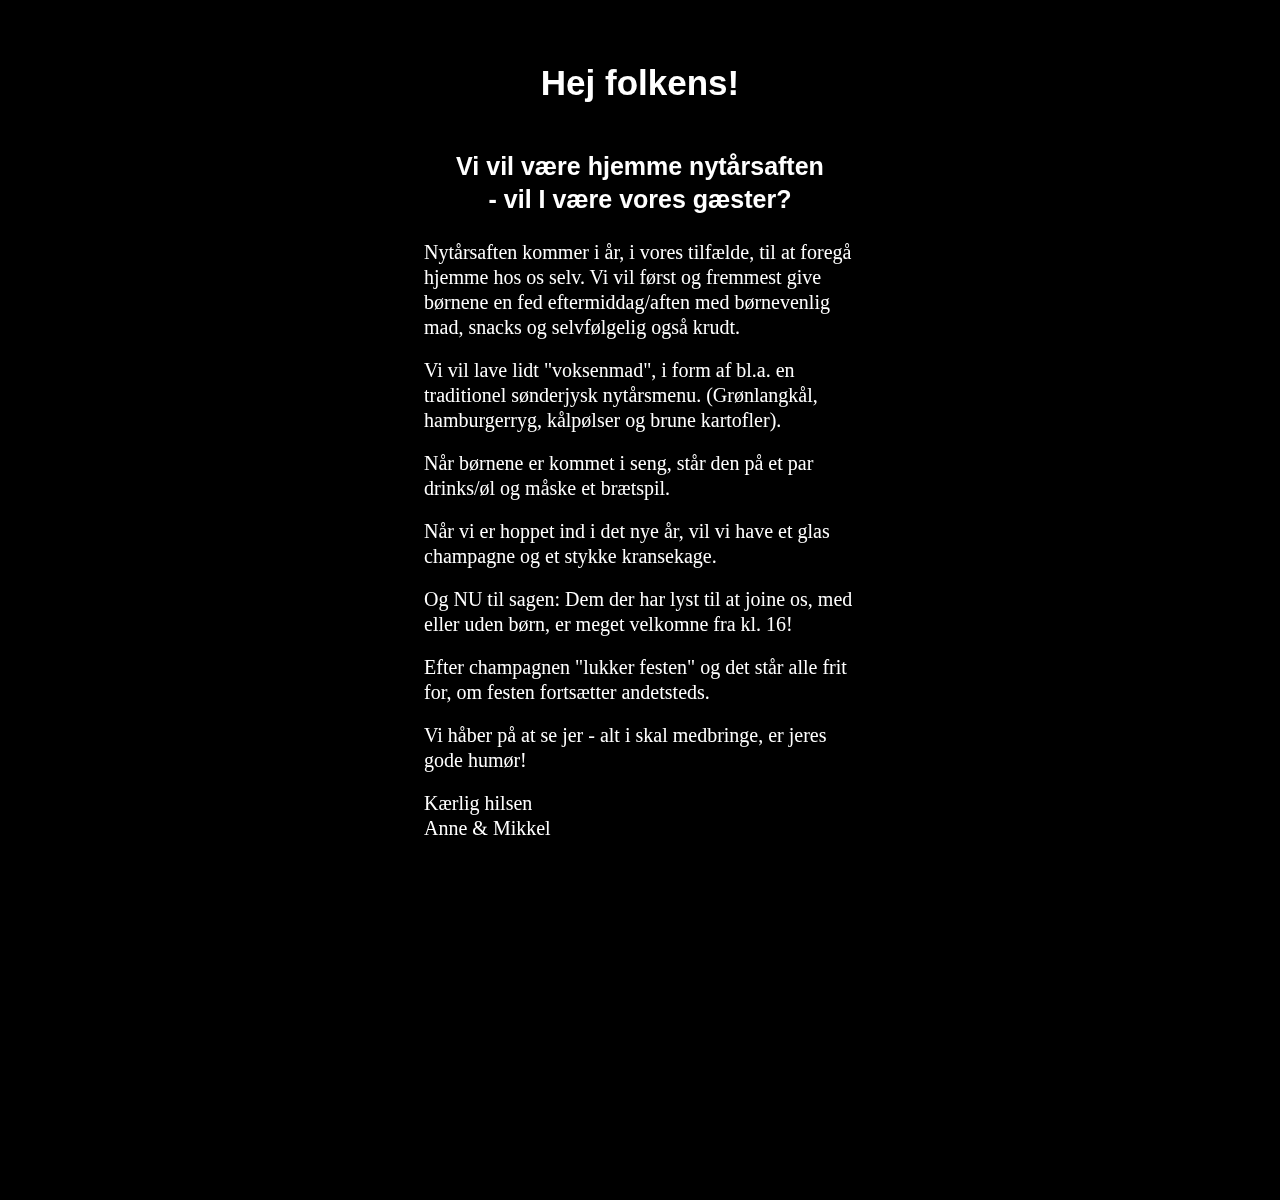
<file: index.html>
<!DOCTYPE html>
<html lang="da">
  <head>
    <meta charset="UTF-8" />
    <meta http-equiv="X-UA-Compatible" content="IE=edge" />
    <meta name="viewport" content="width=device-width, initial-scale=1.0" />
    <title>Invitation til nytårsaften</title>
    <link rel="stylesheet" href="./assets/scss/nytaar.css" />
    <script src="./assets/script/javascript.js" defer></script>
  </head>
  <body>
    <div class="main-container">
      <div class="stars">
        <div class="twinkling">
          <canvas id="canvas"></canvas>
          <article>
            <section>
              <header>
                <h1>Hej folkens!</h1>
              </header>
            </section>
            <!-- <canvas id="canvas"></canvas> -->
            <section class="text">
              <header>
                <h2>
                  Vi vil være hjemme nytårsaften <br />
                  - vil I være vores gæster?
                </h2>
              </header>

              <p>
                Nytårsaften kommer i år, i vores tilfælde, til at foregå hjemme
                hos os selv. Vi vil først og fremmest give børnene en fed
                eftermiddag/aften med børnevenlig mad, snacks og selvfølgelig
                også krudt.
              </p>
              <br />

              <p>
                Vi vil lave lidt "voksenmad", i form af bl.a. en traditionel
                sønderjysk nytårsmenu. (Grønlangkål, hamburgerryg, kålpølser og
                brune kartofler).
              </p>
              <br />
              <p>
                Når børnene er kommet i seng, står den på et par drinks/øl og
                måske et brætspil.
              </p>
              <br />

              <p>
                Når vi er hoppet ind i det nye år, vil vi have et glas champagne
                og et stykke kransekage.
              </p>

              <br />
              <p>
                Og NU til sagen: Dem der har lyst til at joine os, med eller
                uden børn, er meget velkomne fra kl. 16!
              </p>

              <br />

              <p>
                Efter champagnen "lukker festen" og det står alle frit for, om
                festen fortsætter andetsteds.
              </p>
              <br />
              <p>
                Vi håber på at se jer - alt i skal medbringe, er jeres gode
                humør!
              </p>
              <br />
              <p>Kærlig hilsen</p>
              <p>Anne & Mikkel</p>
            </section>
          </article>
        </div>
      </div>
    </div>
  </body>
</html>
</file>
<file: assets/scss/nytaar.css>
* {
  margin: 0;
  padding: 0;
  box-sizing: border-box;
}

.main-container {
  height: 1000px;
  margin: 0 auto;
}

canvas {
  cursor: crosshair;
  display: block;
  z-index: 0;
}

body {
  max-width: 1200px;
}

article {
  position: absolute;
  top: 30px;
  max-width: 700px;
  margin: 0 30%;
}

header {
  color: #ffffff;
  display: block;
  font: 14px/1.3 Arial, sans-serif;
  height: 50px;
  position: relative;
}
header h1 {
  font-size: 35px;
  margin: 0 auto;
  padding: 30px 0;
  width: 80%;
  text-align: center;
}

.text {
  margin: auto;
  max-width: 700px;
  height: 500px;
  margin-top: 30px;
  padding: 40px;
}
.text header {
  margin-bottom: 40px;
}
.text header h2 {
  font-size: 25px;
  text-align: center;
}
.text p {
  color: white;
  line-height: 25px;
  font-size: 20px;
}

@media screen and (min-width: 320px) and (max-width: 500px) {
  article {
    position: absolute;
    top: 0;
    max-width: 1200px;
    max-height: 1600px;
    margin: 10px;
    padding-bottom: 20px;
  }

  header {
    color: #ffffff;
    display: block;
    font: 14px/1.3 Arial, sans-serif;
    height: 50px;
    position: relative;
  }
  header h1 {
    font-size: 30px;
    margin: 0 auto;
    padding-top: 20px;
    width: 100%;
    text-align: center;
  }

  .text {
    margin: auto;
    max-width: 700px;
    height: 600px;
    margin-top: 20px;
    padding: 40px 0px;
  }
  .text header h2 {
    font-size: 17px;
    text-align: center;
  }
  .text p {
    color: white;
    line-height: 25px;
    font-size: 15px;
    padding-right: 20px;
  }
}
@media screen and (min-width: 500px) and (max-width: 800px) {
  article {
    position: absolute;
    top: 0;
    max-width: 1200px;
    max-height: 1000px;
    margin: 10px;
    padding-bottom: 20px;
  }

  header {
    color: #ffffff;
    display: block;
    font: 14px/1.3 Arial, sans-serif;
    height: 50px;
    position: relative;
  }
  header h1 {
    font-size: 40px;
    margin: 0 auto;
    padding-top: 20px;
    width: 100%;
    text-align: center;
  }

  .text {
    margin: auto;
    max-width: 700px;
    margin-top: 20px;
    padding: 40px 0px;
  }
  .text header h2 {
    font-size: 25px;
    text-align: center;
  }
  .text p {
    color: white;
    line-height: 25px;
    font-size: 19px;
    padding-right: 20px;
  }
}
@keyframes move-twink-back {
  from {
    background-position: 0 0;
  }
  to {
    background-position: -10000px 5000px;
  }
}
@-webkit-keyframes move-twink-back {
  from {
    background-position: 0 0;
  }
  to {
    background-position: -10000px 5000px;
  }
}
@keyframes move-clouds-back {
  from {
    background-position: 0 0;
  }
  to {
    background-position: 10000px 0;
  }
}
@-webkit-keyframes move-clouds-back {
  from {
    background-position: 0 0;
  }
  to {
    background-position: 10000px 0;
  }
}
.stars,
.twinkling {
  position: absolute;
  top: 0;
  left: 0;
  right: 0;
  bottom: 0;
  width: 100%;
  height: 1200px;
  display: block;
}

.stars {
  background: #000 url(http://www.script-tutorials.com/demos/360/images/stars.png) repeat top center;
  z-index: 0;
}

.twinkling {
  background: transparent url(http://www.script-tutorials.com/demos/360/images/twinkling.png) repeat top center;
  z-index: 1;
  -webkit-animation: move-twink-back 200s linear infinite;
  animation: move-twink-back 200s linear infinite;
}

@media screen and (min-width: 320px) and (max-width: 500px) {
  .stars,
.twinkling {
    position: absolute;
    top: 0;
    left: 0;
    right: 0;
    bottom: 0;
    width: 100%;
    height: 1100px;
    display: block;
  }
}
@media screen and (min-width: 500px) and (max-width: 800px) {
  .stars,
.twinkling {
    position: absolute;
    top: 0;
    left: 0;
    right: 0;
    bottom: 0;
    width: 100%;
    height: 800px;
    display: block;
  }
}/*# sourceMappingURL=nytaar.css.map */
</file>
